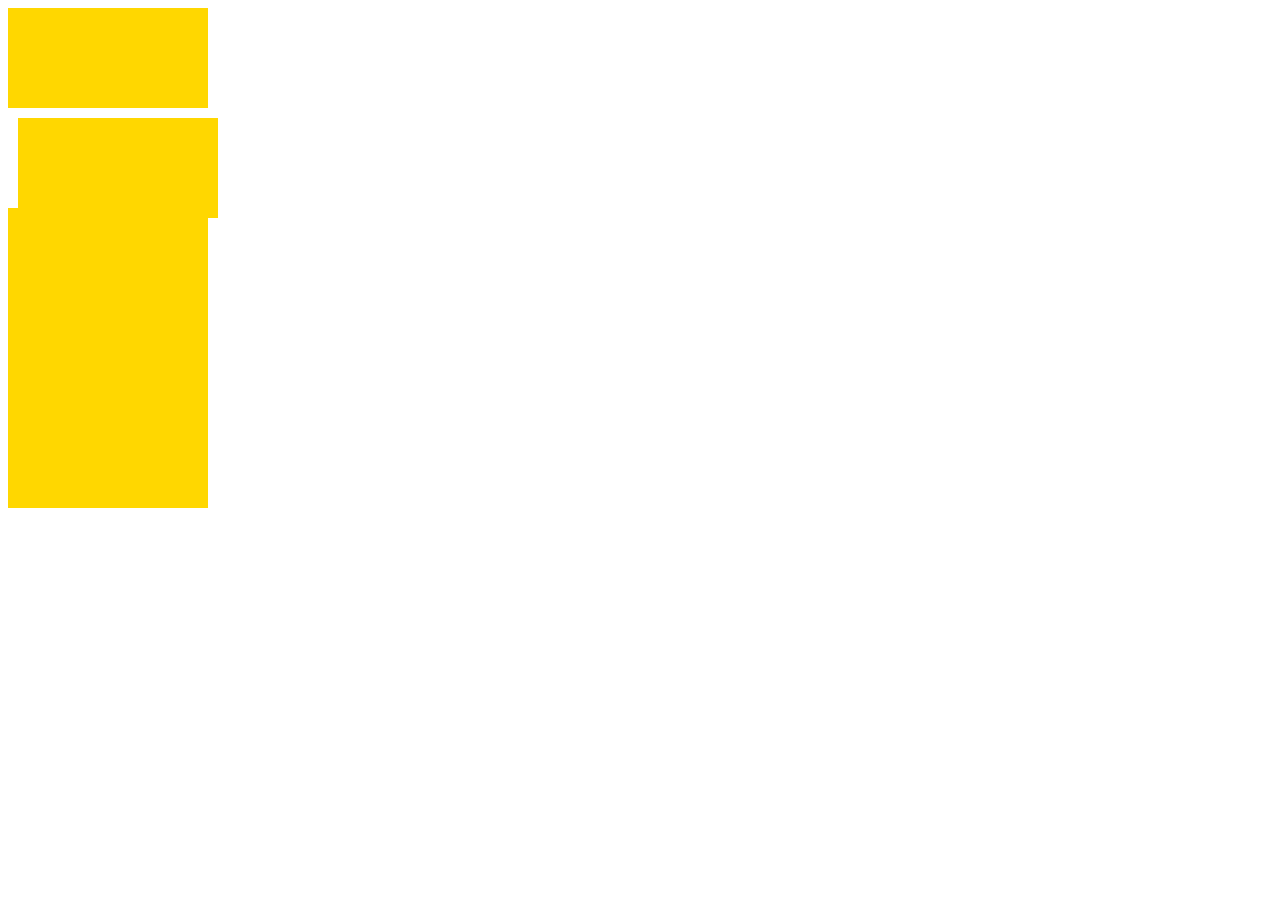
<file: ex_10_positionRelative/index.html>
<!DOCTYPE html>
<html lang="pt-br">
<head>
    <meta charset="UTF-8">
    <meta name="viewport" content="width=device-width, initial-scale=1.0"><link rel="stylesheet" href="style.css">
    <title>Position Relative</title>
</head>
<body>
    <!-- div.position*5 -->
    <div class="position static"></div>
    <div class="position relative"></div>
    <div class="position static"></div>
    <div class="position static"></div>
    <div class="position static"></div>
</body>
</html>
</file>
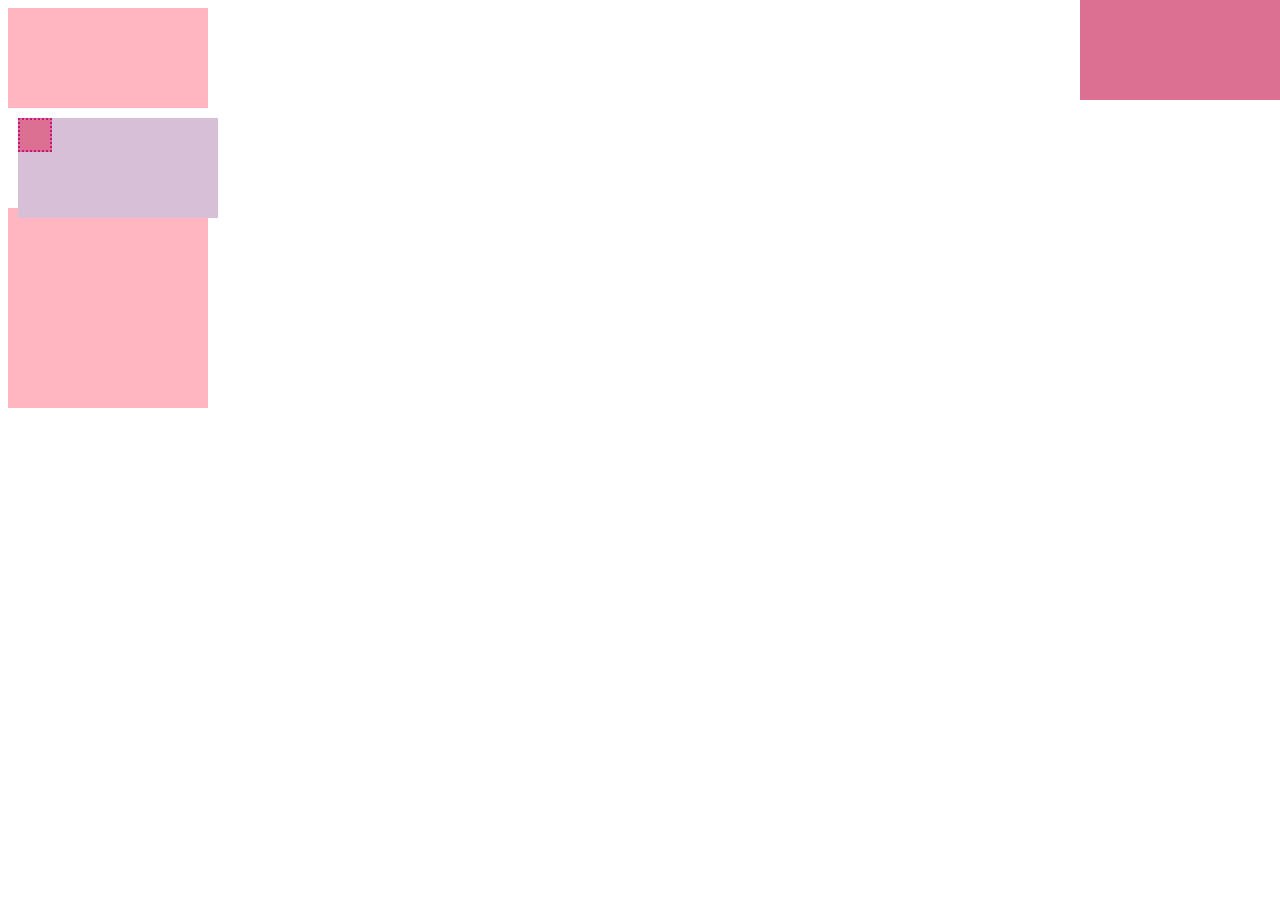
<file: ex_11_positionAbsotlute/index.html>
<!DOCTYPE html>
<html lang="pt-br">
<head>
    <meta charset="UTF-8">
    <meta name="viewport" content="width=device-width, initial-scale=1.0"><link rel="stylesheet" href="style.css">
    <title>Position Relative</title>
</head>
<body>
    <!-- div.position*5 -->
    <div class="position static"></div>
    <div class="position relative">
        <div class="absolute mini-div"></div>
        </div>
    <div class="position absolute"></div>
    <div class="position static"></div>
    <div class="position static"></div>
</body>
</html>
</file>
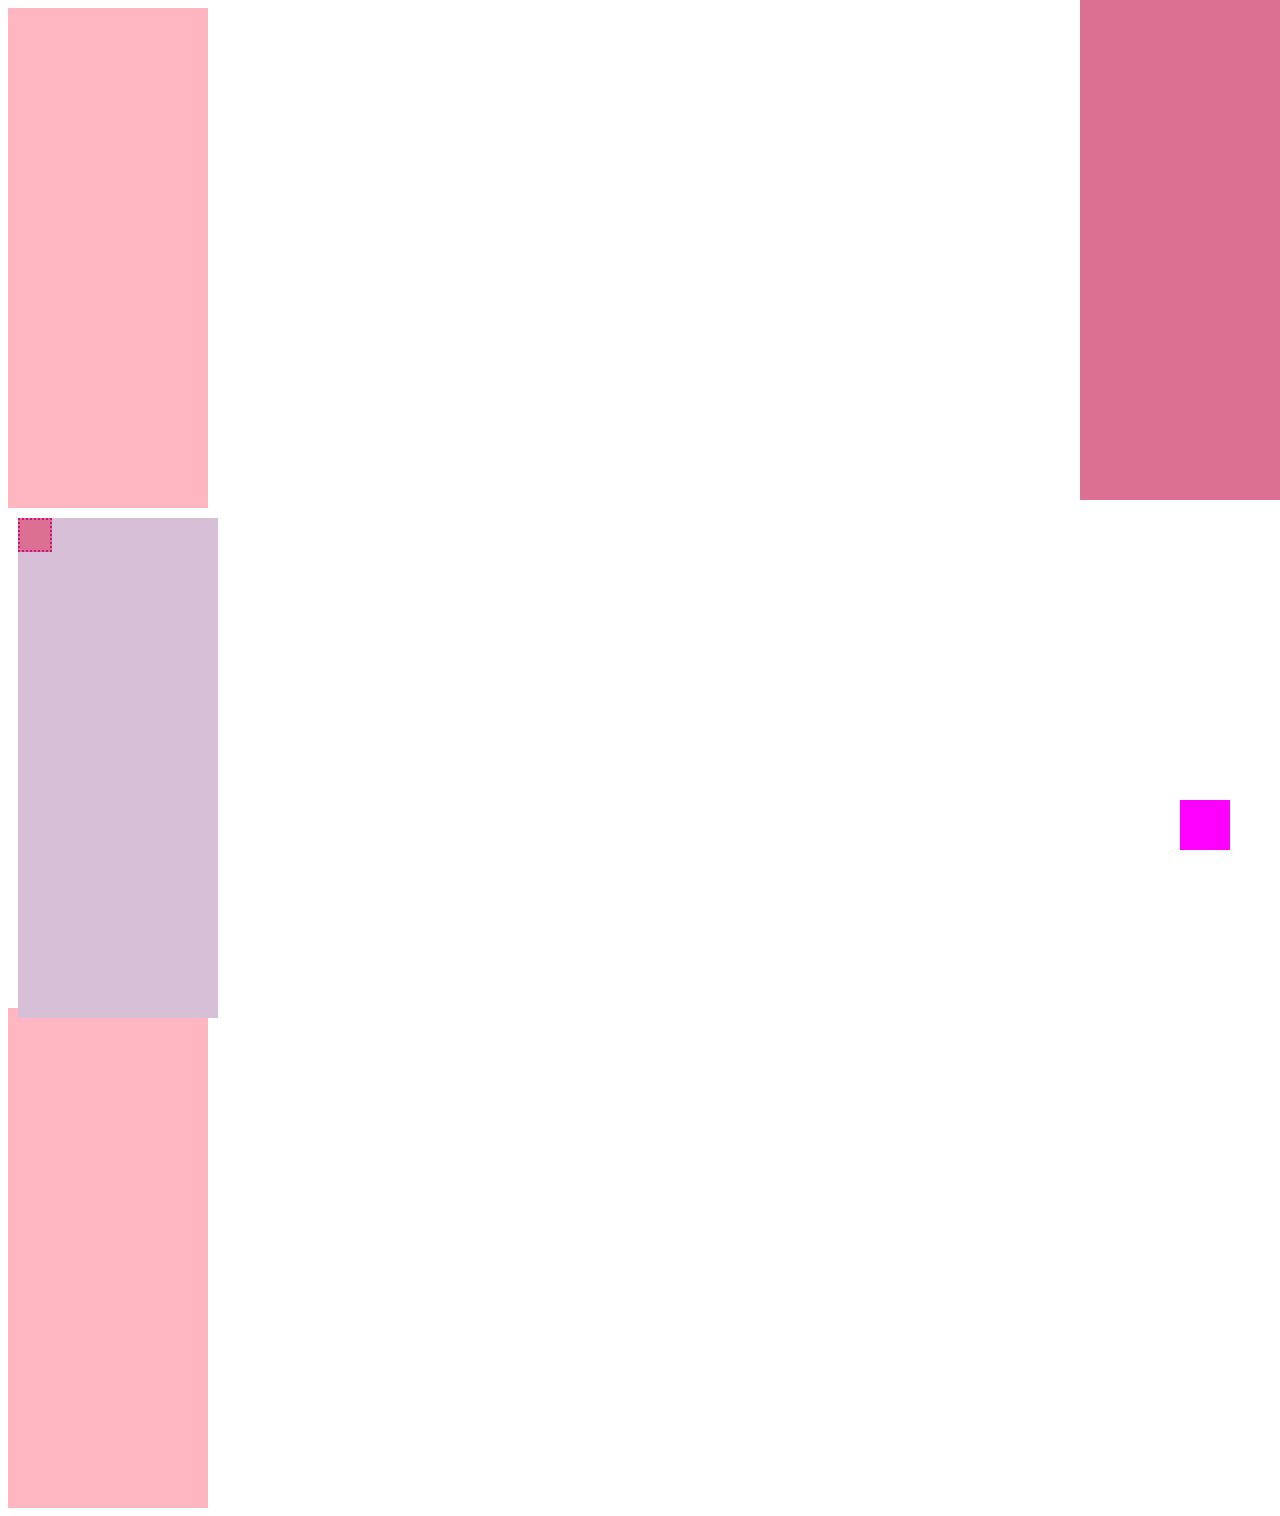
<file: ex_12_positionFixed/index.html>
<!DOCTYPE html>
<html lang="pt-br">
<head>
    <meta charset="UTF-8">
    <meta name="viewport" content="width=device-width, initial-scale=1.0"><link rel="stylesheet" href="style.css">
    <title>Position fixed</title>
</head>
<body>
    <!-- div.position*5 -->
    <div class="position static"></div>
    <div class="position relative">
        <div class="absolute mini-div"></div>
        </div>
    <div class="position absolute"></div>
    <div class="fixed"></div>
    <div class="position static"></div>
</body>
</html>
</file>
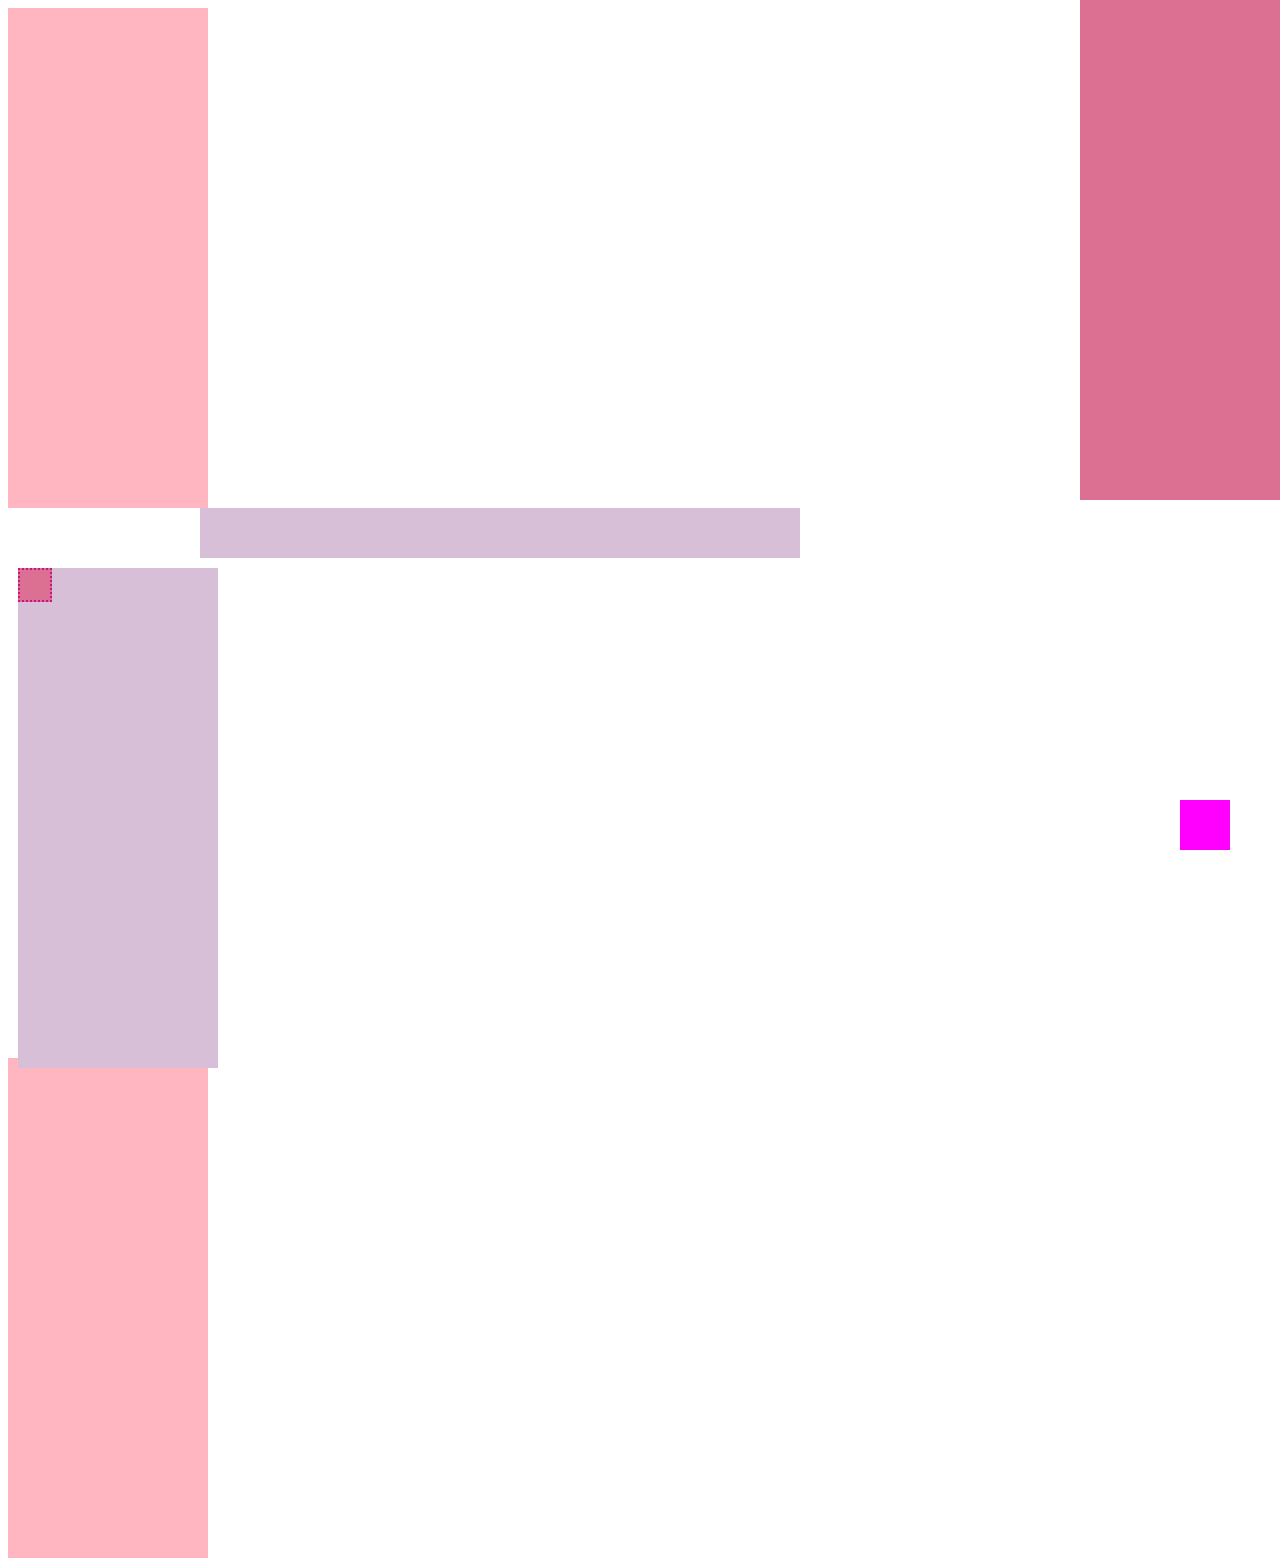
<file: ex_13_positonSticky/index.html>
<!DOCTYPE html>
<html lang="pt-br">
<head>
    <meta charset="UTF-8">
    <meta name="viewport" content="width=device-width, initial-scale=1.0"><link rel="stylesheet" href="style.css">
    <title>Position sticky</title>
</head>
<body>
    <!-- div.position.sticky*3 -->
    <div class="position static"></div>
    <div class="position sticky"></div>
    <div class="position relative">
        <div class="absolute mini-div"></div>
    </div>
    <div class="position absolute"></div>
    <div class="fixed"></div>
    <div class="position static"></div>
</body>
</html>
</file>
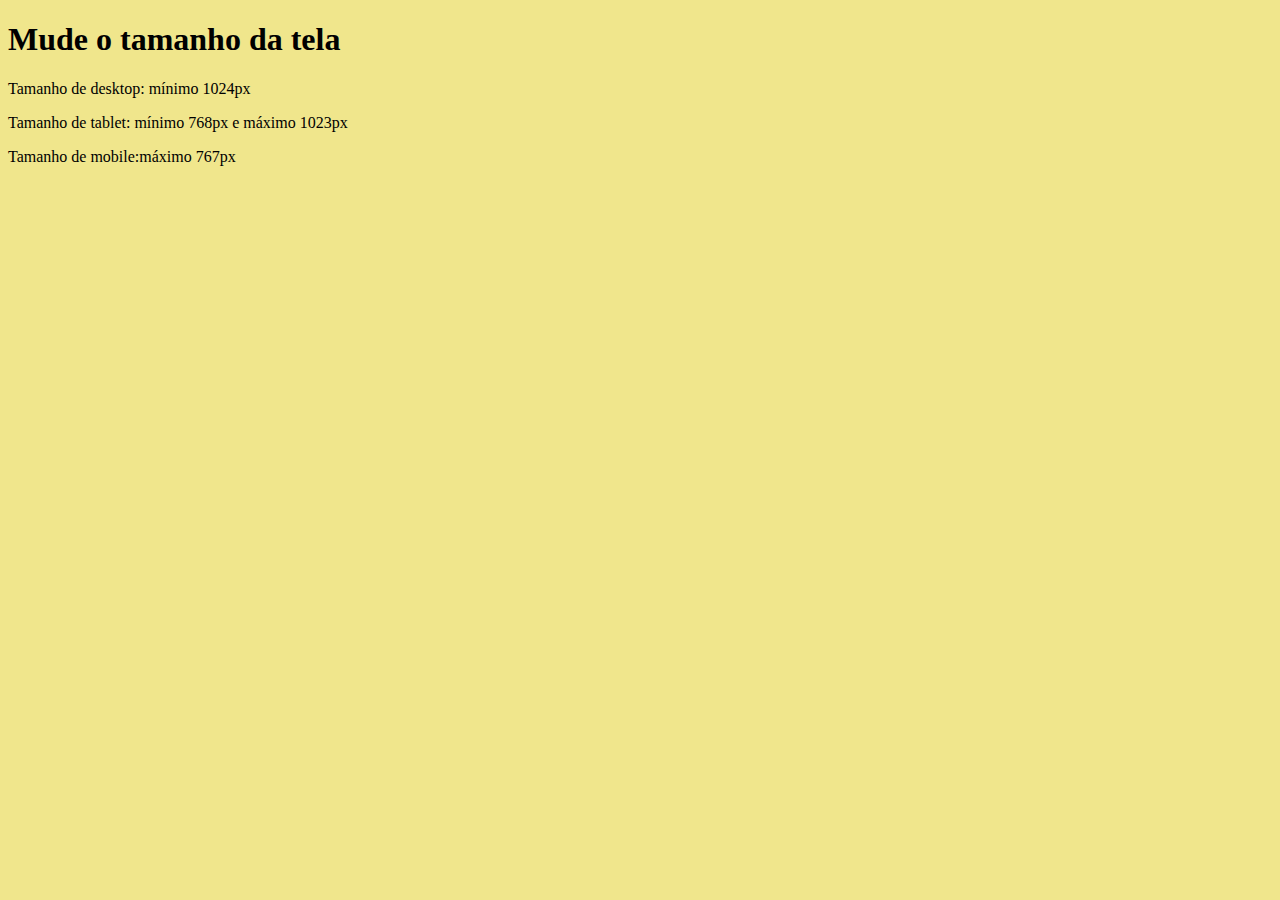
<file: ex_14_mediaQueries/index.html>
<!DOCTYPE html>
<html lang="pt-br">
<head>
    <meta charset="UTF-8">
    <meta name="viewport" content="width=device-width, initial-scale=1.0">
    <link rel="stylesheet" href="style.css">
    <title>Media Queries: mudar conforme o tamanho</title>
</head>
<body>
    <h1>Mude o tamanho da tela</h1>
    <p>Tamanho de desktop: mínimo 1024px</p>
    <p>Tamanho de tablet: mínimo 768px e máximo 1023px</p>
    <p>Tamanho de mobile:máximo 767px</p>
</body>
</html>
</file>
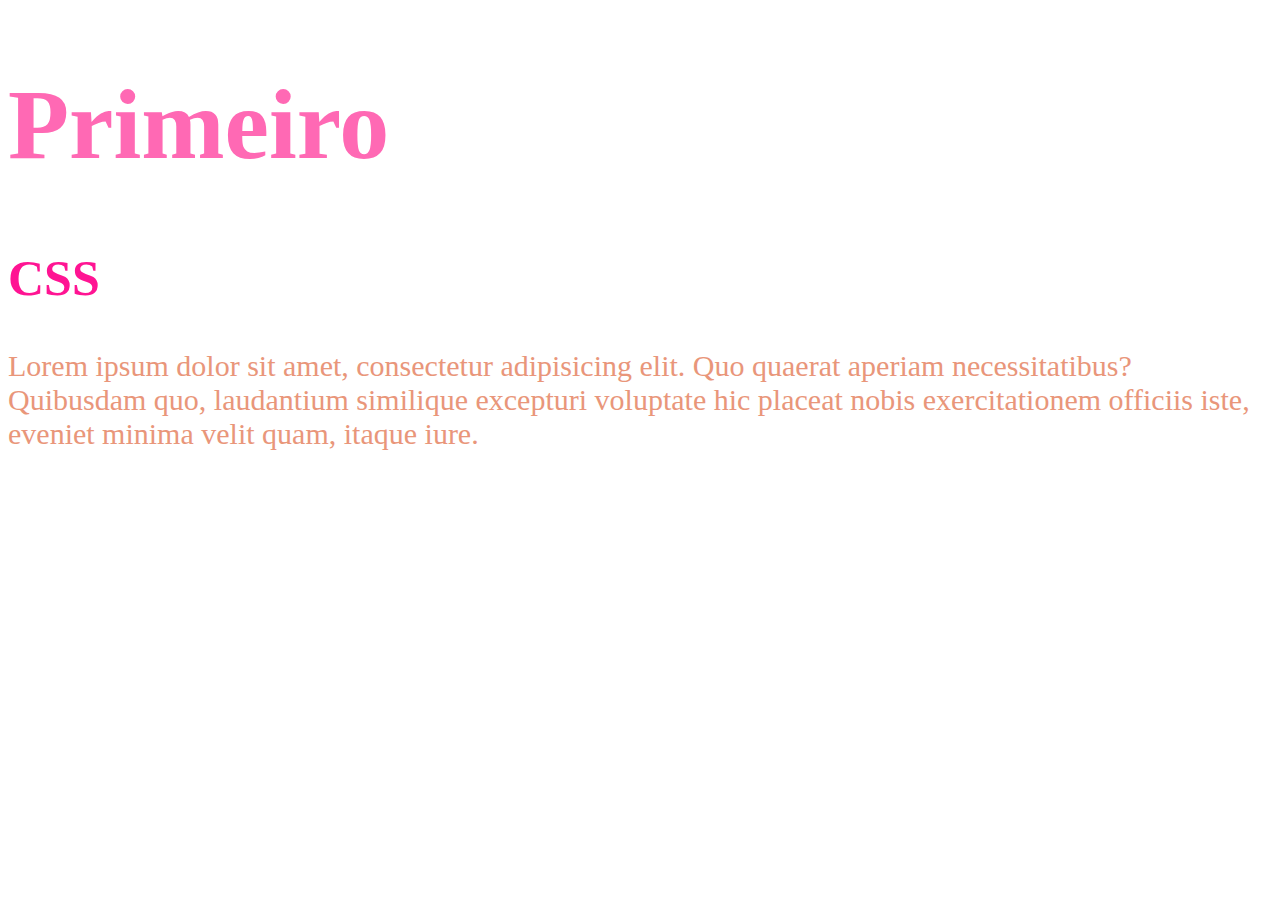
<file: ex_1_adicionarCSS/index.html>
<!DOCTYPE html>
<html lang="pt-BR">
<head>
    <meta charset="UTF-8">
    <meta name="viewport" content="width=device-width, initial-scale=1.0">
    <link rel="stylesheet" href="style.css">
    <title>Adicionando  CSS</title>

</head>
<body>

    <h1>Primeiro</h1> <h2>CSS</h2>

    <p>Lorem ipsum dolor sit amet, consectetur adipisicing elit. Quo quaerat aperiam necessitatibus? Quibusdam quo, laudantium similique excepturi voluptate hic placeat nobis exercitationem officiis iste, eveniet minima velit quam, itaque iure.</p>
    
</body>
</html>
</file>
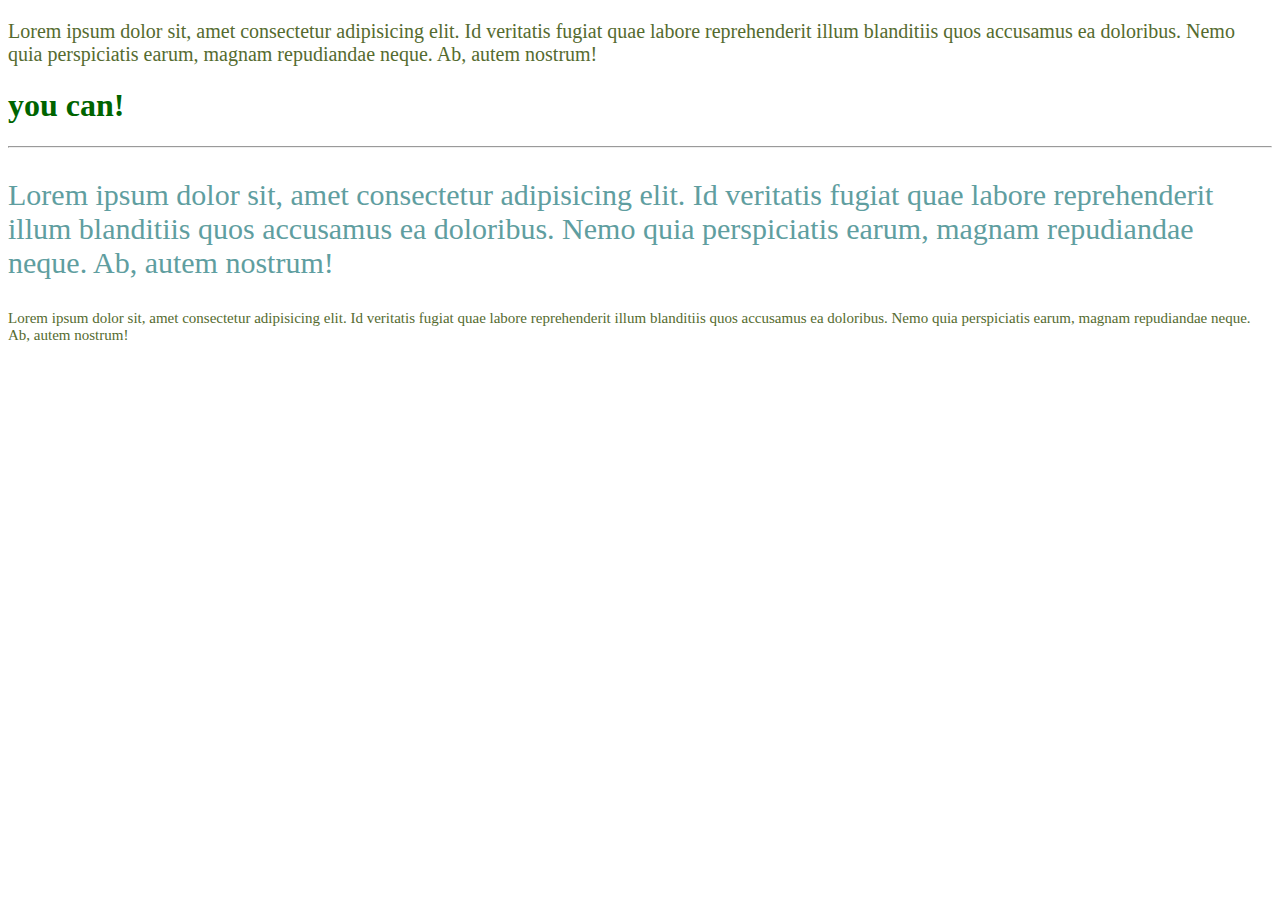
<file: ex_2_AdicionarCSSInline/index.html>
<!DOCTYPE html>
<html lang="pt-br">
<head>
    <meta charset="UTF-8">
    <meta name="viewport" content="width=device-width, initial-scale=1.0">
    <title>Adicionando CSS Inline</title>
</head>
<body>
    <p style="color:darkolivegreen; font-size: 20px;">Lorem ipsum dolor sit, amet consectetur adipisicing elit. Id veritatis fugiat quae labore reprehenderit illum blanditiis quos accusamus ea doloribus. Nemo quia perspiciatis earum, magnam repudiandae neque. Ab, autem nostrum!</p>
    <h1 style="color: darkgreen;">you can!</h1>
    <hr>
    <p style="color: cadetblue;font-size:30px"> Lorem ipsum dolor sit, amet consectetur adipisicing elit. Id veritatis fugiat quae labore reprehenderit illum blanditiis quos accusamus ea doloribus. Nemo quia perspiciatis earum, magnam repudiandae neque. Ab, autem nostrum!</p>
    <p style="color: darkolivegreen; font-size: 15px;">Lorem ipsum dolor sit, amet consectetur adipisicing elit. Id veritatis fugiat quae labore reprehenderit illum blanditiis quos accusamus ea doloribus. Nemo quia perspiciatis earum, magnam repudiandae neque. Ab, autem nostrum!</p>
</body>
</html>
</file>
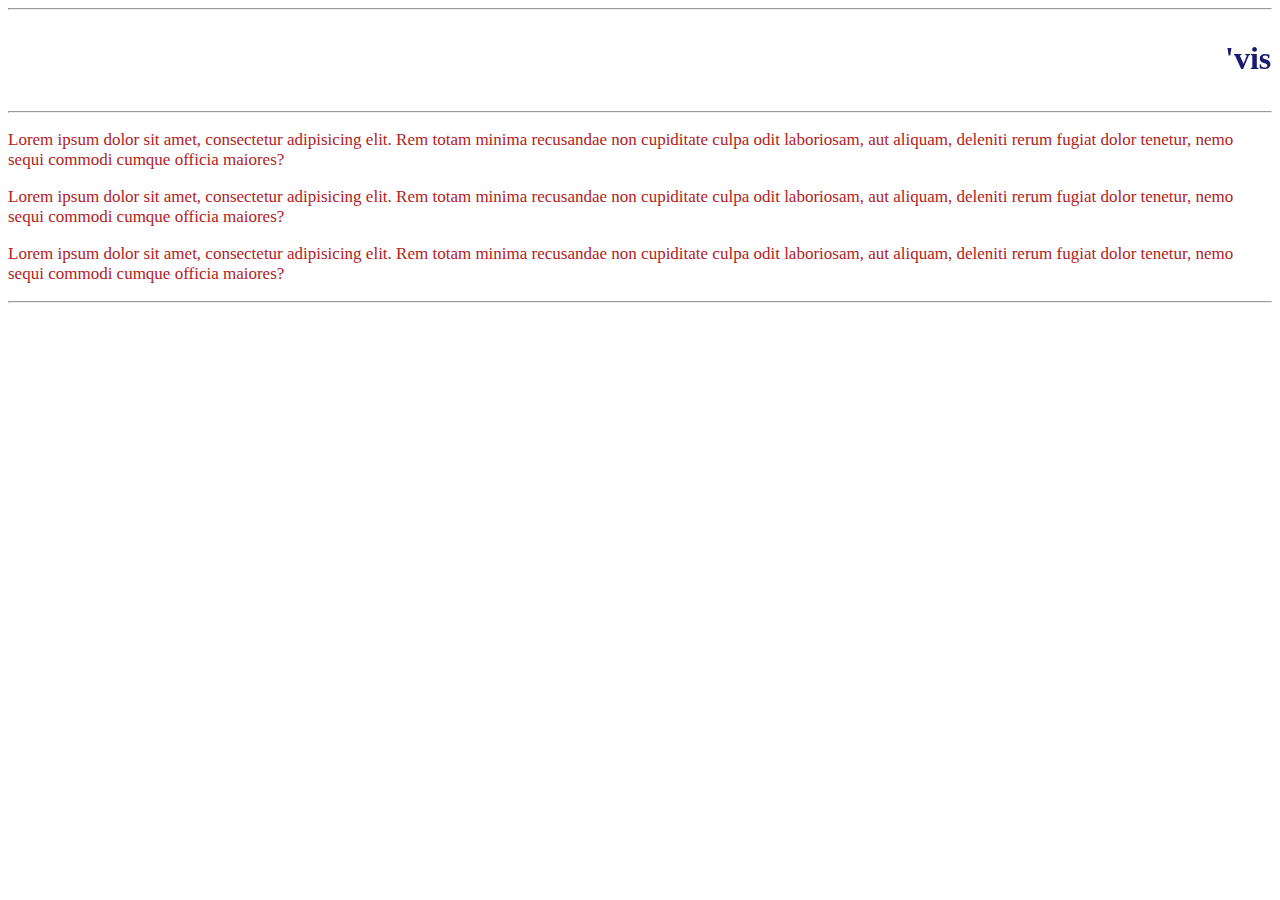
<file: ex_3_adicionarCSSinterno/index.html>
<!DOCTYPE html>
<html lang="pt-br">
<head>
    <meta charset="UTF-8">
    <meta name="viewport" content="width=device-width, initial-scale=1.0">
    <title>Arquivo com CSS internot</title>
        <style>
            p{
                color: firebrick;
                font-size: 17px;
            }
            h1{
                color: midnightblue;
            }
        </style>
</head>
<body>
    <hr>
    <marquee>
    <h1>'visceralmente apaixonada por Jesus!💌</h1>
    </marquee>
    <hr>
    <p>Lorem ipsum dolor sit amet, consectetur adipisicing elit. Rem totam minima recusandae non cupiditate culpa odit laboriosam, aut aliquam, deleniti rerum fugiat dolor tenetur, nemo sequi commodi cumque officia maiores?</p>
    <p>Lorem ipsum dolor sit amet, consectetur adipisicing elit. Rem totam minima recusandae non cupiditate culpa odit laboriosam, aut aliquam, deleniti rerum fugiat dolor tenetur, nemo sequi commodi cumque officia maiores?</p>
    <p>Lorem ipsum dolor sit amet, consectetur adipisicing elit. Rem totam minima recusandae non cupiditate culpa odit laboriosam, aut aliquam, deleniti rerum fugiat dolor tenetur, nemo sequi commodi cumque officia maiores?</p>
    <hr>
</body>
</html>
</file>
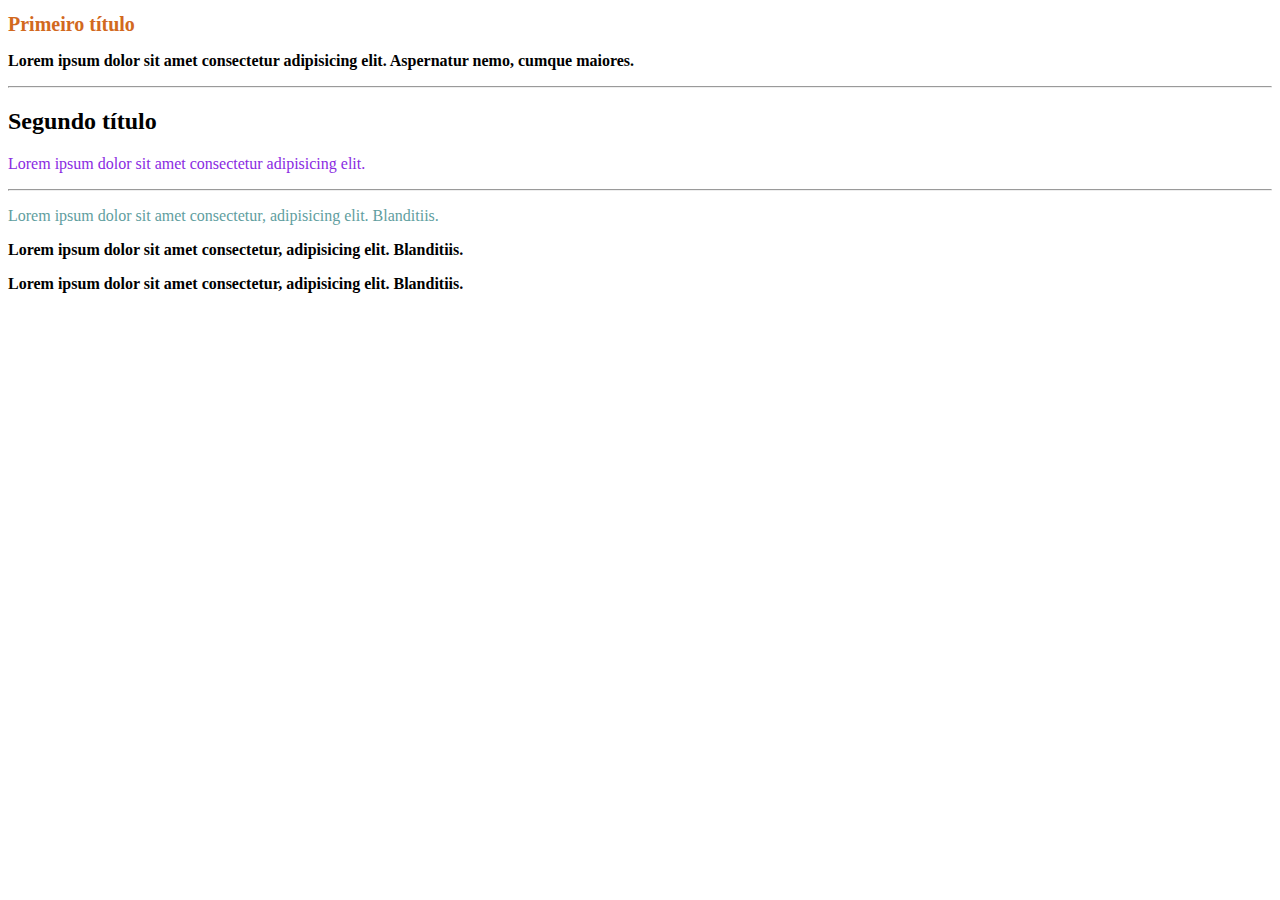
<file: ex_4_classeEid/index.html>
<!DOCTYPE html>
<html lang="en">
<head>
    <meta charset="UTF-8">
    <meta name="viewport" content="width=device-width, initial-scale=1.0">
    <link rel="stylesheet" href="style.css">
    <title>Usando 'classes' e 'id'</title>
</head>
<body>
    <h1>Primeiro título</h1>
    <p>Lorem ipsum dolor sit amet consectetur adipisicing elit. Aspernatur nemo, cumque maiores.</p>
    <hr>
    <h2>Segundo título</h2>
    <p id="p2">Lorem ipsum dolor sit amet consectetur adipisicing elit.</p>
    <hr>
    <p class="p-texto">Lorem ipsum dolor sit amet consectetur, adipisicing elit. Blanditiis.</p>
    <p>Lorem ipsum dolor sit amet consectetur, adipisicing elit. Blanditiis.</p>
    <p>Lorem ipsum dolor sit amet consectetur, adipisicing elit. Blanditiis.</p>
</body>
</html>
</file>
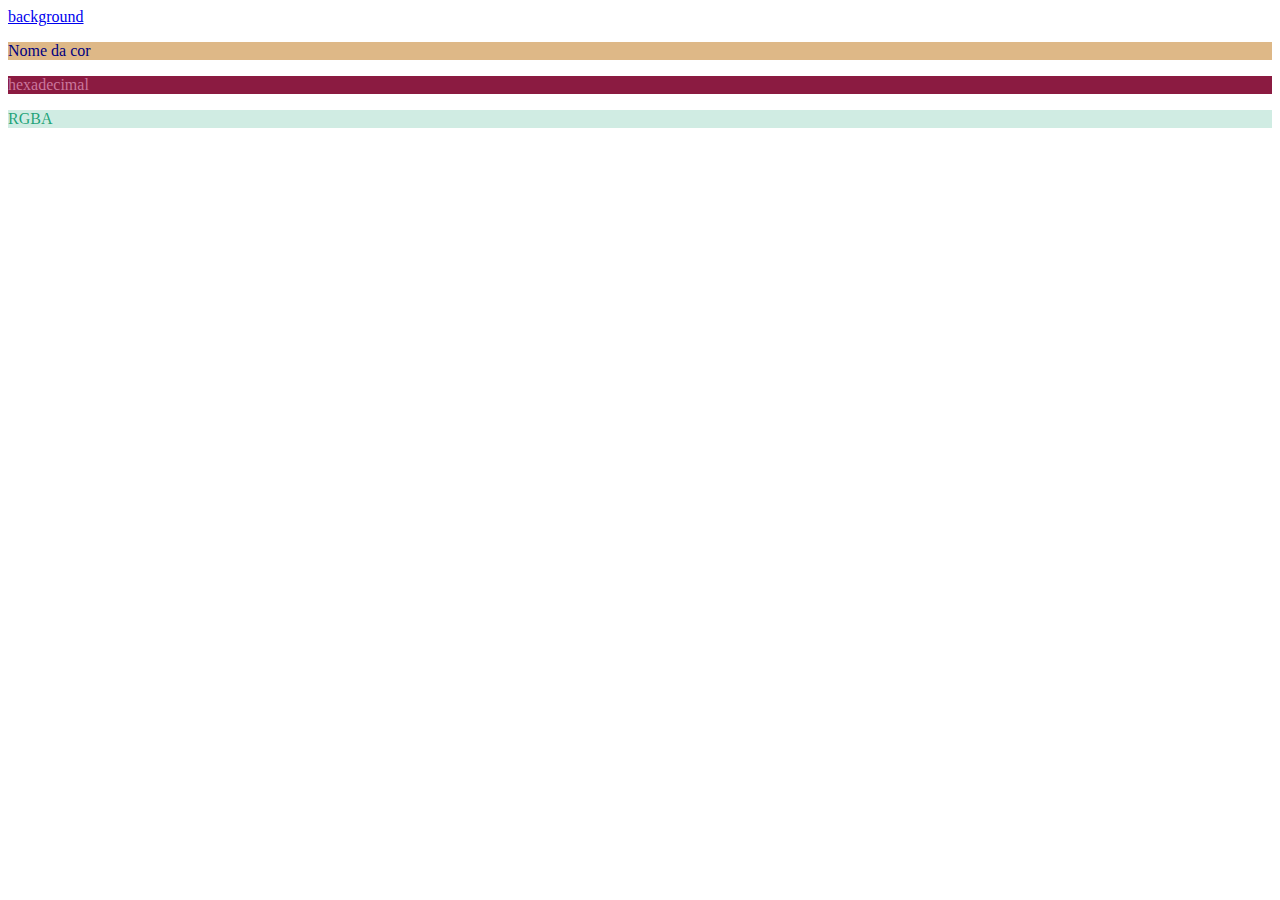
<file: ex_5_modoCores/index.html>
<!DOCTYPE html>
<html lang="pt-br">
<head>
    <meta charset="UTF-8">
    <meta name="viewport" content="width=device-width, initial-scale=1.0">
    <link rel="stylesheet" href="style.css">
    <title>Document</title>
</head>
<body>
    <div>
        <a href="background.html">background</a>
    </div>
    <div>
        <p class="nome">Nome da cor</p>
        <p class="hexadecimal">hexadecimal</p>
        <p class="rgba">RGBA</p>
    </div>
</body>
</html>
</file>
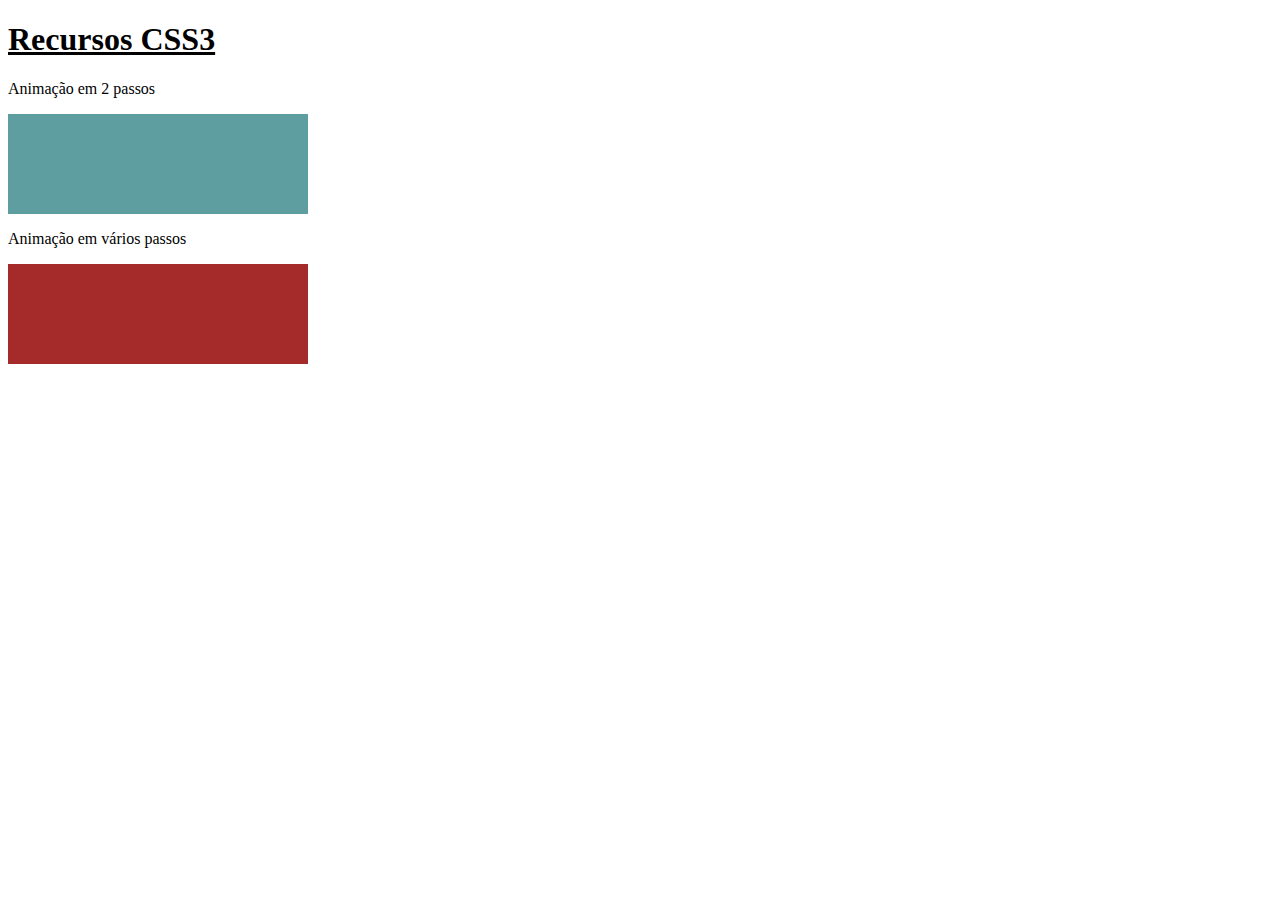
<file: ex_6_animacao/index.html>
<!DOCTYPE html>
<html lang="pt-br">
<head>
    <meta charset="UTF-8">
    <meta name="viewport" content="width=device-width, initial-scale=1.0">
    <link rel="stylesheet" href="style.css">
    <title>Anuimação em passos</title>
</head>
<body>
    <!-- a tag 'u' deixa a frase grifadan -->
    <h1><u>Recursos CSS3</u></h1>

    <!-- Exemplo de animação em 2 passos--> 
    <p>Animação em 2 passos</p>
    <div class="animation-div"></div>

    <!-- Exwmplo de animação em vários passos-->
    <p>Animação em vários passos</p>
    <div class="animation-div2"></div>
    
</body>
</html>
</file>
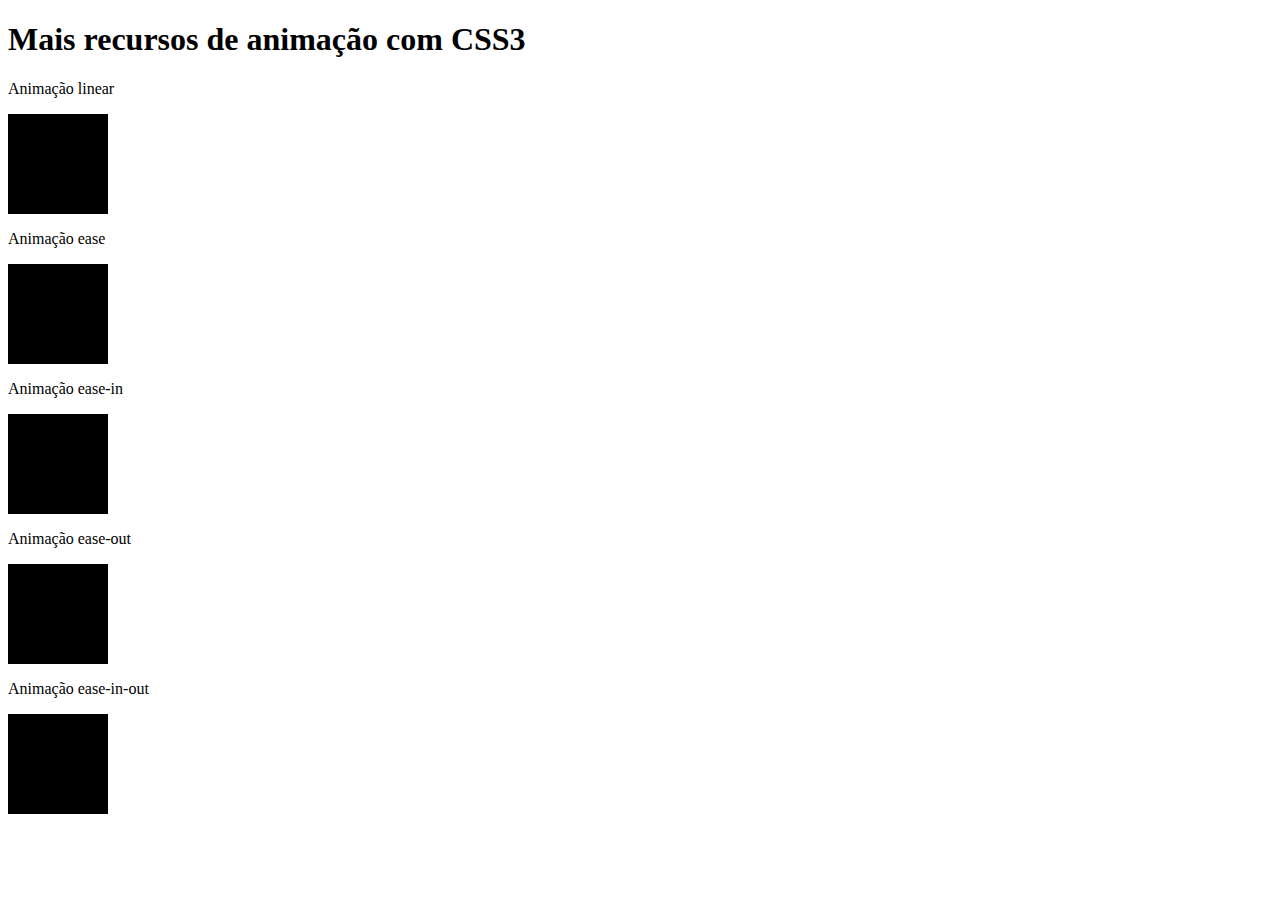
<file: ex_7_animacaoTimes/index.html>
<!DOCTYPE html>
<html lang="pt-br">
<head>
    <meta charset="UTF-8">
    <meta name="viewport" content="width=device-width, initial-scale=1.0"><link rel="stylesheet" href="style.css">
    <title>Animação com timming</title>
</head>
<body>
    <h1>Mais recursos de animação com CSS3</h1>
    <p>Animação linear</p>
    <div class="box" id="div1"></div>

    <p>Animação ease</p>
    <div class="box" id="div2"></div>

    <p>Animação ease-in</p>
    <div class="box" id="div3"></div>

    <p>Animação ease-out</p>
    <div class="box" id="div4"></div>

    <p>Animação ease-in-out</p>
    <div class="box" id="div5"></div>

</body>
</html>
</file>
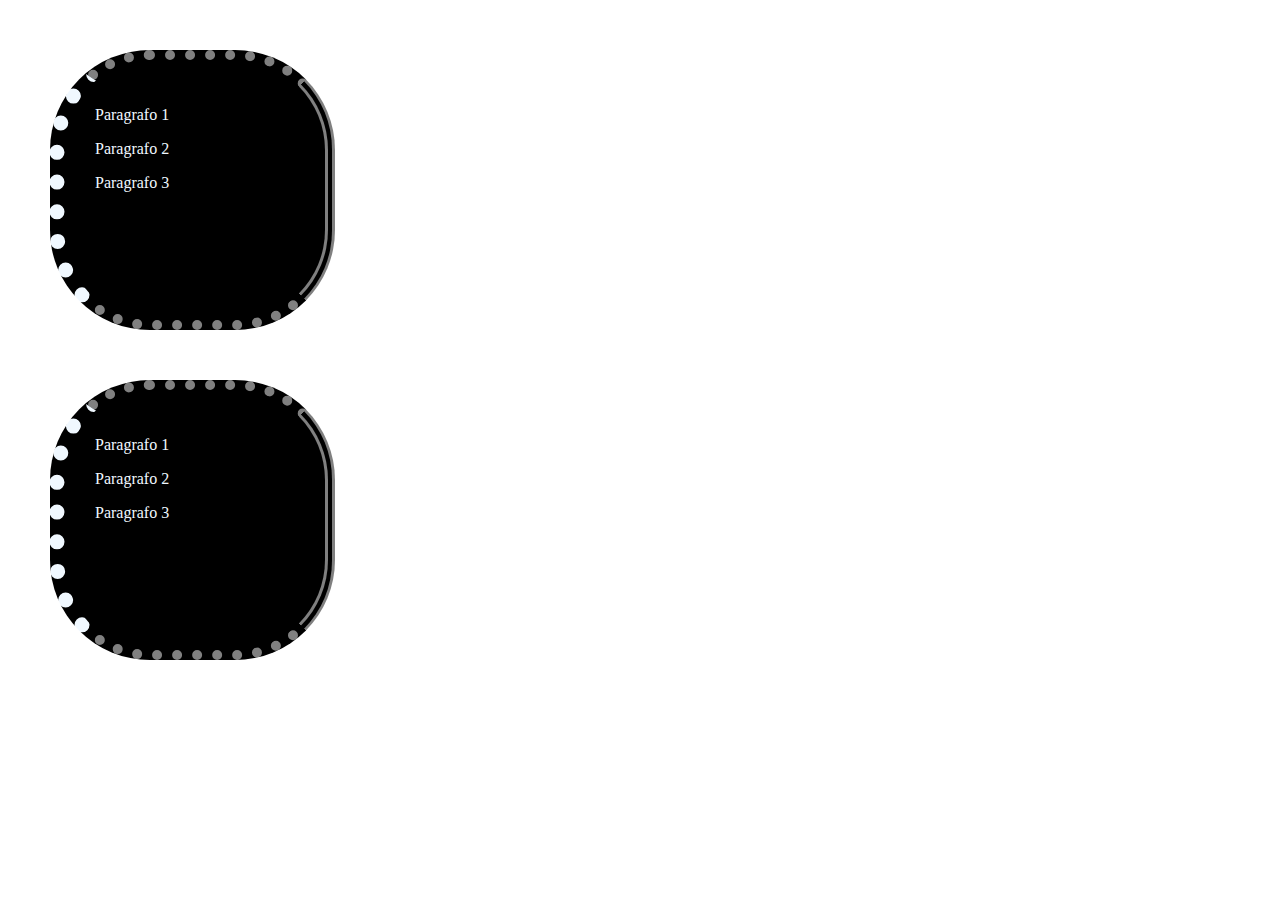
<file: ex_8_boxModelBordas/index.html>
<!DOCTYPE html>
<html lang="pt-br">
<head>
    <meta charset="UTF-8">
    <meta name="viewport" content="width=device-width, initial-scale=1.0"><link rel="stylesheet" href="style.css">

    <title>Bordas, padding e margin</title>
</head>
<body>
    <div class="boxmodel">
        <!-- p.paragrafo-box*3 -->
        <p class="paragrafo-box">Paragrafo 1</p>
        <p class="paragrafo-box">Paragrafo 2</p>
        <p class="paragrafo-box">Paragrafo 3</p>
    </div>
    <div class="boxmodel">
        <!-- p.paragrafo-box*3 -->
        <p class="paragrafo-box">Paragrafo 1</p>
        <p class="paragrafo-box">Paragrafo 2</p>
        <p class="paragrafo-box">Paragrafo 3</p>
    </div>
</body>
</html>
</file>
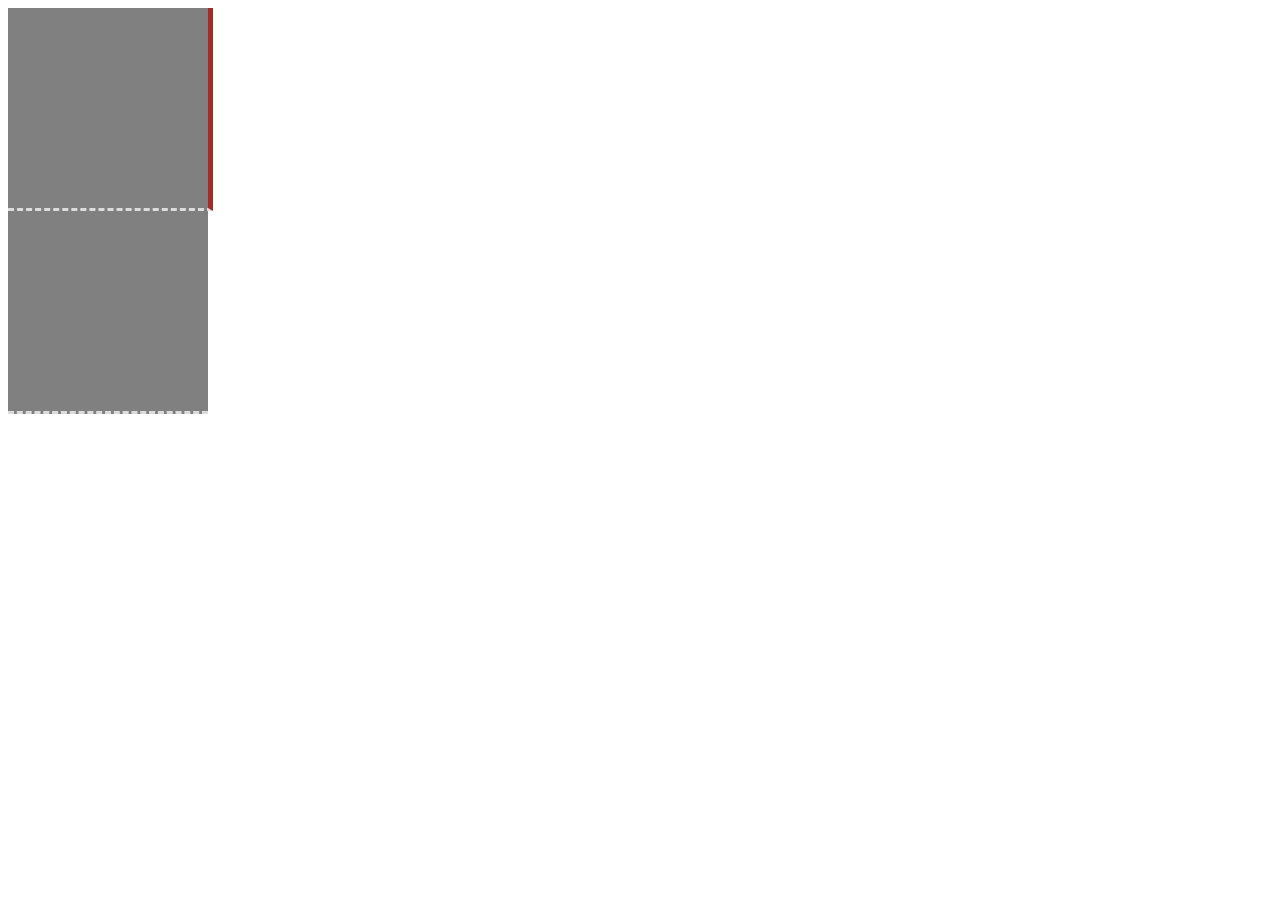
<file: ex_9_positionStatic/index.html>
<!DOCTYPE html>
<html lang="pt-br">
<head>
    <meta charset="UTF-8">
    <meta name="viewport" content="width=device-width, initial-scale=1.0"><link rel="stylesheet" href="style.css">
    <title>Position Static</title>
</head>
<body>
    <div class="posicao static"></div>
    <div class="posicao"></div>

</body>
</html>
</file>
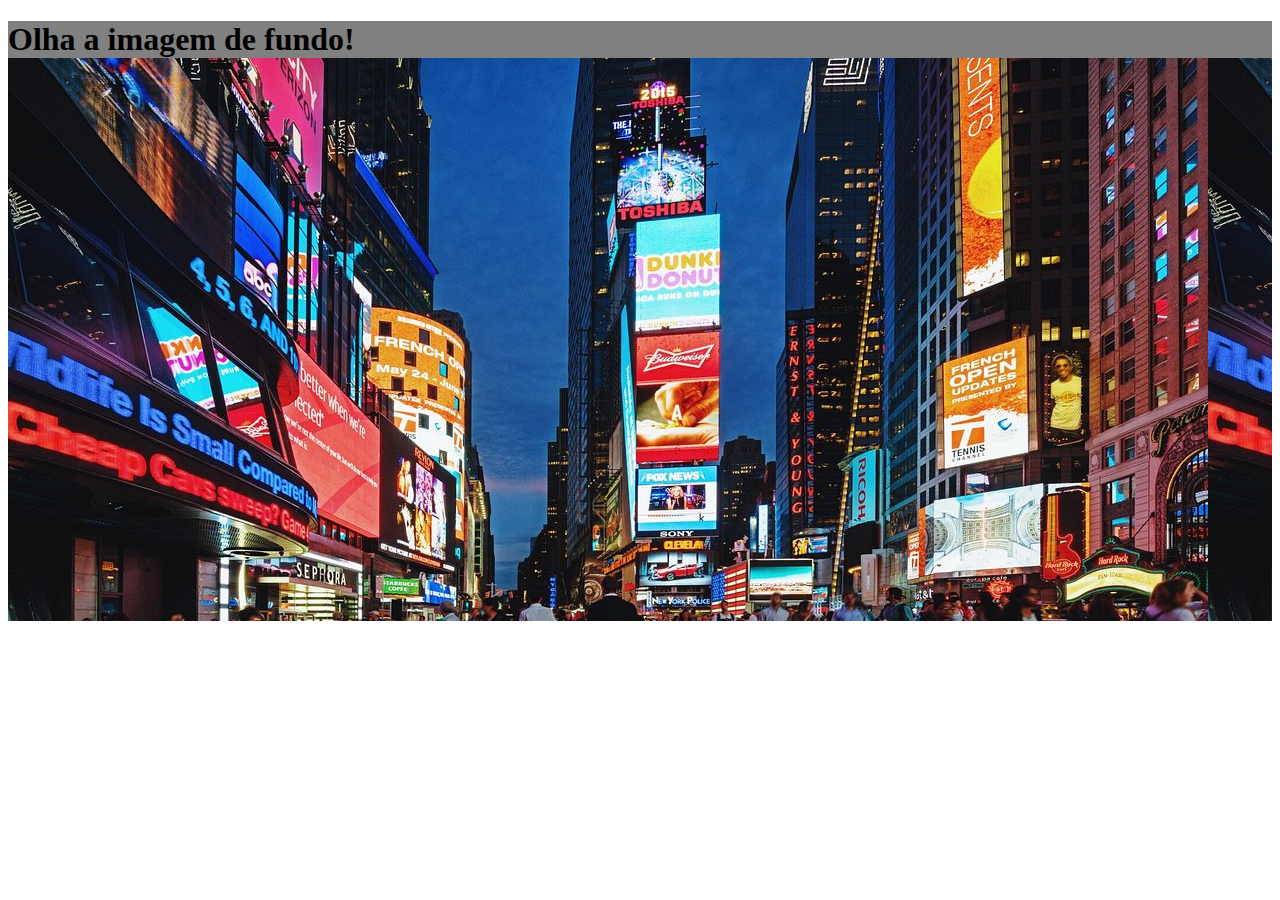
<file: ex_5_modoCores/background.html>
<!DOCTYPE html>
<html lang="pt-br">
<head>
    <meta charset="UTF-8">
    <meta name="viewport" content="width=device-width, initial-scale=1.0">
    <link rel="stylesheet" href="style.css">
    <title>Imagem do fundo</title>
</head>
<body>
    <div class="div-background">
        <h1 class="titulo-background">Olha a imagem de fundo!</h1>
    </div>
</body>
</html>
</file>
<file: ex_10_positionRelative/style.css>
.position{
    width: 200px;
    height: 100px;
    background-color: gold;
    border-bottom: 2px darkgoldenrod;
}
.static{
    position: static;
}
.relative{
    position: relative;
    background-color: gold;
    top: 10px;
    left:10px;
}
</file>
<file: ex_11_positionAbsotlute/style.css>
.position{
    width: 200px;
    height: 100px;
    background-color: lightpink;
    border-bottom: 2px rosybrown;
}
.static{
    position: static;
}
.relative{
    position: relative;
    background-color:thistle;
    top: 10px;
    left:10px;
}
.absolute{
    position: absolute;
    background-color:palevioletred;
    top: 0;
    right:0;
}
.mini-div{
    width: 30px;
    height: 30px;
    border: 2px dotted mediumvioletred;
    top:0;
    left:0;
}
</file>
<file: ex_12_positionFixed/style.css>
.position{
    width: 200px;
    height: 500px;
    background-color: lightpink;
    border-bottom: 2px rosybrown;
}
.static{
    position: static;
}
.relative{
    position: relative;
    background-color:thistle;
    top: 10px;
    left:10px;
}
.absolute{
    position: absolute;
    background-color:palevioletred;
    top: 0;
    right:0;
}
.mini-div{
    width: 30px;
    height: 30px;
    border: 2px dotted mediumvioletred;
    top:0;
    left:0;
}
.fixed{
    position: fixed;
    width: 50px;
    height: 50px;
    background-color: magenta;
    right: 50px;
    bottom: 50px;
}
</file>
<file: ex_13_positonSticky/style.css>
/* aula -> position
static: flow html; top, left, right e bottom não alteram a posição.
relative: flow html; top, left, right e bottom ALTERAM a posição.
°absolute°: posiciona em qualquer lugar, respeitando local onde está inserido.
°fixed°:posiciona em qualquer lugar, respeitando o tamanho de exibição html
°sticky°:flow do html, e quando movimenta o scroll da tela ele deixa fixado em determinado ponto.
*/

.position{
    /*Significa posição em português. O posicionamento padrão de todo elemento no HTML é estático, ou seja, possui o valor position: static , mesmo que este valor não tenha sido declarado.*/
    width: 200px;
    height: 500px;
    background-color: lightpink;
    border-bottom: 2px rosybrown;
}
.static{
    /*Os métodos estáticos funcionam como abstrações para trechos de programas. Podemos pegar um trecho de programa e dar um nome significativo para ele. No ponto que o programador deseja executar aquele trecho de programa ele invoca ou chama aquele trecho.*/
    position: static;
}
.relative{
    /*Relative. O position relative, que em português significa relativo, é usado quando queremos alterar a posição de um elemento tendo como referência a posição inicial dele. Ao aplicarmos essa propriedade em um elemento, ele não muda de posição, pois já vai estar posicionado em sua posição de referência.*/
    position: relative;
    background-color:thistle;
    top: 10px;
    left:10px;
}
.absolute{
    /*Absolute. Essa propriedade position CSS é usada para que o elemento da página parta do ponto superior esquerdo a outros elementos. Ou seja, ela determina o elemento “pai” e os elementos “parentes”.*/
    position: absolute;
    background-color:palevioletred;
    top: 0;
    right:0;
}
.mini-div{
    /*O elemento de divisão **HTML <div> **é um container genérico para conteúdo de fluxo, que de certa forma não representa nada. Ele pode ser utilizado para agrupar elementos para fins de estilos (usando class ou id), ou porque eles compartilham valores de atributos.*/
    width: 30px;
    height: 30px;
    border: 2px dotted mediumvioletred;
    top:0;
    left:0;
}
.fixed{
    /*Isso significa que, mesmo que naveguemos na página para cima e para baixo, o elemento ficará fixo na mesma posição sempre. Esse tipo de posicionamento é especialmente útil em casos de menu, para que o usuário não perca o contato com a navegação enquanto lê uma notícia, por exemplo.*/
    position: fixed;
    width: 50px;
    height: 50px;
    background-color: magenta;
    right: 50px;
    bottom: 50px;
}
.sticky{
    /*Position: sticky é uma mistura de position: relative e position: fixed . Ele age posicionado relativamente até determinado ponto de rolagem. Então, ele age como um elemento com position: fixed . Não se preocupe se você não entende o que isso significa.*/
    width: 600px;
    height: 50px;
    background-color: thistle;
    position: sticky;
    left: 200px;
    top: 0px;
}
</file>
<file: ex_14_mediaQueries/style.css>
body{
    background-color:khaki;
    font-family: Georgia, 'Times New Roman', Times, serif;
}
/* telas desktop mínimo 1024px */
@media screen and (min-width: 1024){
    h1{font-size: 48px;color: brown;}
    p{font-size: 24px;}
}

/* telas tablet mínima 768px até 1023px */
@media (min-width: 768px) and (max-width: 1023px){
    h1{font-size: 768px;}
    p{font-size: 24px;}
    body{background-color: firebrick;}

/* telas mobile máximo 768px */
@media screen and (max-width: 767px){
    h1{font-size: 20px;}
    p{font-size: 20px;}
    body{background-color: khaki;}
}
</file>
<file: ex_1_adicionarCSS/style.css>
h1{
    color:hotpink;
    font-size: 100px;
}
h2{
    color:deeppink;
    font-size: 50px;
}
p{
    color:darksalmon;
    font-size: 30px;
}
</file>
<file: ex_4_classeEid/style.css>
/* Adicionando CSS */
/* com seletor 'TAG' */
h1{
    color:chocolate;
    font-size: 20px;
}
p{
    font-weight: bold;
}

/* Adicionando CSS */
/* com seletor 'id' */
/* id NÃO pode ser compartilhado */
#p2{
    color: blueviolet;
    font-weight: normal;
}

/* Adicionando CSS */
/* com seletor 'class' */
.p-texto{
    color:cadetblue;
    font-weight: normal;
}
</file>
<file: ex_5_modoCores/style.css>
/* alterando cor por nome */
.nome{
    color: navy;
    background-color: burlywood;
}

/* alterando cor por hexadecimal */
.hexadecimal{
    color:#ca779d;
    background-color: #8b1b41;
}

/* alterando cor por rgba */
.rgba{
    color: rgba(6, 153, 106, 0.88);
    background-color: rgba(6, 153, 106, 0.19);
}

/* alterando a segunda página */
.titulo-background{
    background-color: grey;
}

.div-background{
    background-image: url(img.jpg);
    height: 600px;
    width: 800;

}
</file>
<file: ex_6_animacao/style.css>
@keyframes animacao {
    from {background-color:cadetblue}
    to {background-color: darkred;}

}

@keyframes animacao2{
    0%{}
    30%{width: 100px;}
    60%{background-color: chocolate;}
    80%{left: 100px; background-color: chartreuse;}
    100%{height: 200px;}
}

@keyframes animacao3 {
    from {background-color:cadetblue}
    to {background-color: darkred;}

}

@keyframes animacao4{
    0%{}
    30%{width: 100px;}
    60%{background-color: rgb(31, 186, 230);}
    80%{left: 100px; background-color: rgb(82, 13, 210);}
    100%{height: 200px;}
}

.animation-div{
    width: 300px;
    height: 100px;
    background-color: cadetblue;
    animation-name: animacao;
    animation-duration: 5s;
}

.animation-div2{
    width: 300px;
    height: 100px;
    background-color: brown;
    animation-name: animacao2;
    animation-duration: 5s;
    /* position para mover na tela */
    position: relative;
}

.animation-div3{
    width: 400px;
    height: 200px;
    background-color: aqua;
    position:relative;
    animation-name: animacao3;
    animation-duration: 5s;
    /*tempo de espera */
    animation-delay: 2s;
}

.animation-div4{
    width: 300px;
    height: 100px;
    background-color: brown;
    animation-name: animacao4;
    animation-duration: 5s;
    /* position para mover na tela */
    position: relative;
    animation-iteration-count: 3;
}
</file>
<file: ex_7_animacaoTimes/style.css>
@keyframes animacao {
    from {left: 0;}
    to {left: 500px;}
}

.box{
    width: 100px;
    height: 100px;
    background-color: black;
    /* para mover o item na tela */
    position:relative;
    animation-name: animacao;
    animation-duration: 5s;
    animation-iteration-count: infinite;
}

#div1{
    animation-timing-function: linear;
}

#div2{
    animation-timing-function: ease;   
}

#div3{
    animation-timing-function: ease-in;
}

#div4{
    animation-timing-function: ease-out;
}

#div5{
    animation-timing-function: ease-in-out;
}
</file>
<file: ex_8_boxModelBordas/style.css>
body {
    margin: 0;
}

.boxmodel {
    width: 200px;
    height: 200px;
    color: aliceblue;
    background-color: black;
    /* espaçamento depois do conteúdo */
    padding: 30px 30px;
    /* linha que fica pós op padding*/
    border: 10px dotted gray;
    border-left: 15px dotted aliceblue;
    border-right-style: double;
    border-radius: 100px;
    /* adicionando o espaço */
    margin: 50px 50px;
}
</file>
<file: ex_9_positionStatic/style.css>
.posicao{
    width: 200px;
    height: 200px;
    background-color: gray;
    border-bottom: 3px dashed gainsboro;
}

.static{
    border-right: 5px solid brown;
}
</file>
